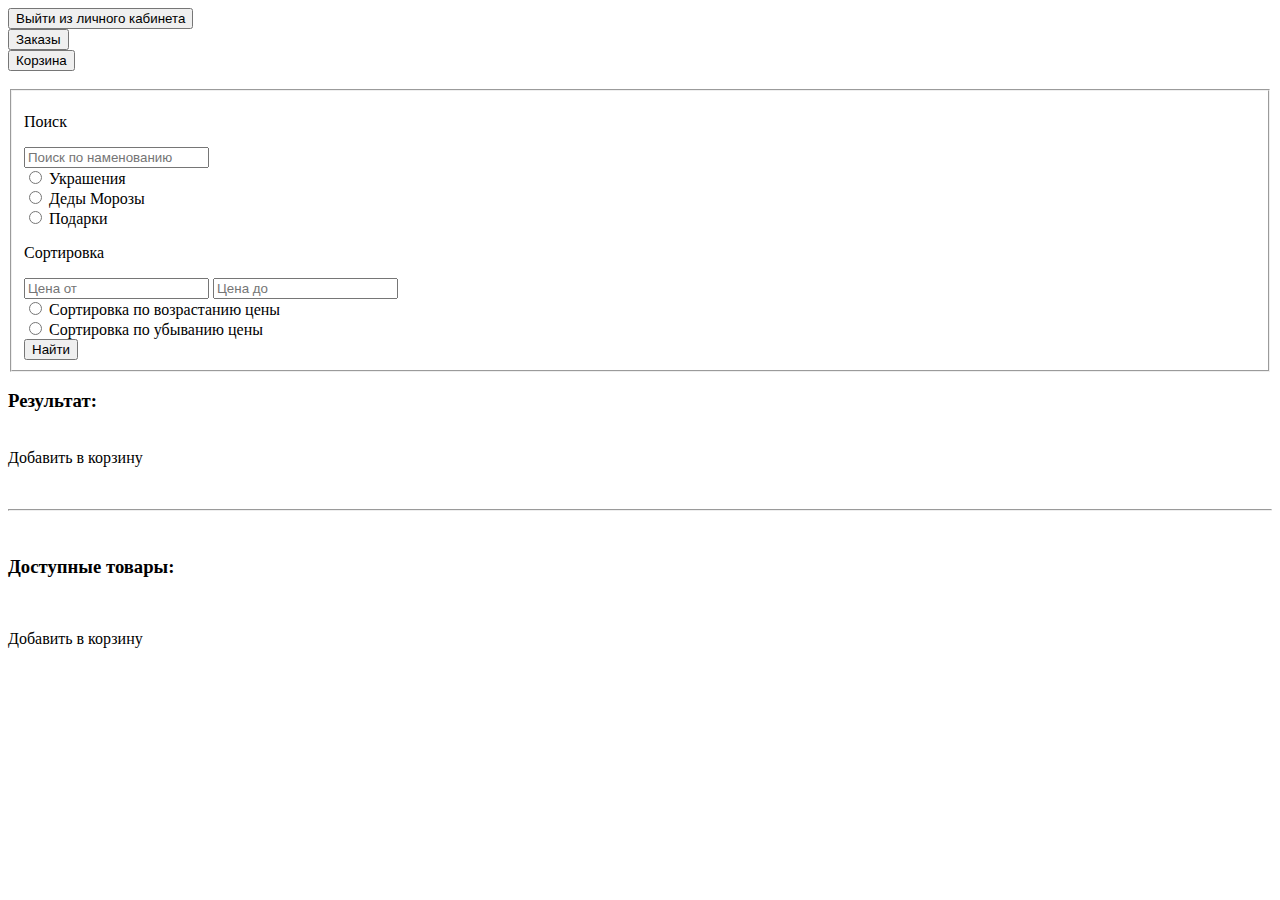
<file: src/main/resources/templates/user/index.html>
<!DOCTYPE html>
<html lang="en" xmlns:th="http://www.thymeleaf.org">
<head>
    <meta charset="UTF-8">
    <title>Личный кабинет</title>
    <link rel="shortcut icon" th:href="@{/img/logo_el.jfif}" type="image/x-icon">
    <link href="https://cdn.jsdelivr.net/npm/bootstrap@5.2.3/dist/css/bootstrap.min.css" rel="stylesheet" integrity="sha384-rbsA2VBKQhggwzxH7pPCaAqO46MgnOM80zW1RWuH61DGLwZJEdK2Kadq2F9CUG65" crossorigin="anonymous">
    <link th:href="@{/css/style.css}" type="text/css" rel="stylesheet">
</head>
<body class="onlyBackground_2">
<div class="container">
    <div class="row">

        <div class="row" role="group">
            <form method="post" th:action="@{/logout}" class="col-md-4 col-xl-4">
                <input class="w-100 btn btn-small" type="submit" value="Выйти из личного кабинета">
            </form>
            <form method="get" th:action="@{/orders}" class="col-md-4 col-xl-4">
                <input class="w-100 btn btn-small" type="submit" value="Заказы">
            </form>

            <form method="get" th:action="@{/cart}" class="col-md-4 col-xl-4">
                <input class="w-100 btn btn-small" type="submit" value="Корзина">
            </form>
        </div>
        <br>
        <!--<h3 class="row justify-content-center heading1">Личный кабинет пользователя</h3>-->
        <form th:method="POST" th:action="@{/index/search}">
            <fieldset>
                <div class="col-md-12 col-xl-12 cards">
                    <div class="row">
                        <div class="col-md-6 col-xl-6">
                            <p class="row justify-content-center heading2">Поиск</p>
                            <input type="search" name="search"  th:value="*{value_search}" id="search"
                                   placeholder="Поиск по наменованию" class="form-control me-2">
                            <br>
                            <input type="radio" id="A" name="category" value="A">
                            <label class="heading3" for="A">Украшения</label>
                            <br>
                            <input type="radio" id="B" name="category" value="B">
                            <label class="heading3" for="B">Деды Морозы</label>
                            <br>
                            <input type="radio" id="C" name="category" value="C">
                            <label class="heading3" for="C">Подарки</label>
                        </div>

                        <div class="col-md-6 col-xl-6">
                            <p class="row justify-content-center heading2">Cортировка</p>
                            <div class="row">
                                <input type="text" name="ot"  th:value="*{value_price_ot}" id="ot"
                                       placeholder="Цена от" class="w-50 form-control">
                                <input type="text" name="do"  th:value="*{value_price_do}" id="do"
                                       placeholder="Цена до" class="w-50 form-control">
                            </div>

                            <input type="radio" id="ascending_price" name="price" value="sorted_by_ascending_price">
                            <label for="ascending_price" class="heading3">Сортировка по возрастанию цены</label>
                            <br>
                            <input type="radio" id="descending_price" name="price" value="sorted_by_descending_price">
                            <label for="descending_price" class="heading3">Сортировка по убыванию цены</label>
                            <br>
                        </div>

                        <div class="row justify-content-center">
                            <input type="submit" value="Найти" class="w-100 btn btn-small">
                        </div>
                    </div>
                </div>
            </fieldset>
        </form>

        <h3 class="row justify-content-center heading2">Результат: </h3>
        <div th:each="product : ${search_product}" class="col-md-3 col-xl-3 cards">
            <div class="card">
                <img th:src="'/img/' + ${product.imageList[0].getFileName()}" class="card-img-top">
                <div class="card-body">
                    <a class="card-title" th:href="@{/info/{id}(id=${product.getId()})}"
                       th:text="${product.getTitle()}"></a>
                    <a class="card-title" th:href="@{/cart/add/{id}(id=${product.getId()})}">Добавить в корзину</a>
                    <p class="card-text" th:text="'Цена: ' + ${product.getPrice()}"></p>
                </div>
            </div>
        </div>
        <br>
        <hr>
        <br>
        <h3 class="row justify-content-center heading2">Доступные товары:</h3>
        <div th:each="product : ${products}" class="col-md-3 col-xl-3 cards">
            <div class="card">
                <img th:src="'/img/' + ${product.imageList[0].getFileName()}" class="card-img-top">
                <div class="card-body">
                    <a class="card-title" th:href="@{/info/{id}(id=${product.getId()})}"
                       th:text="${product.getTitle()}" id="title"></a>
                    <p class="card-text" th:text="'Цена: ' + ${product.getPrice()}"></p>
                    <a class="card-title" th:href="@{/cart/add/{id}(id=${product.getId()})}">Добавить в корзину</a>
                </div>
            </div>

        </div>
    </div>
</div>
<script src="https://cdn.jsdelivr.net/npm/bootstrap@5.2.3/dist/js/bootstrap.bundle.min.js" integrity="sha384-kenU1KFdBIe4zVF0s0G1M5b4hcpxyD9F7jL+jjXkk+Q2h455rYXK/7HAuoJl+0I4" crossorigin="anonymous"></script>
</body>
</html>
</file>
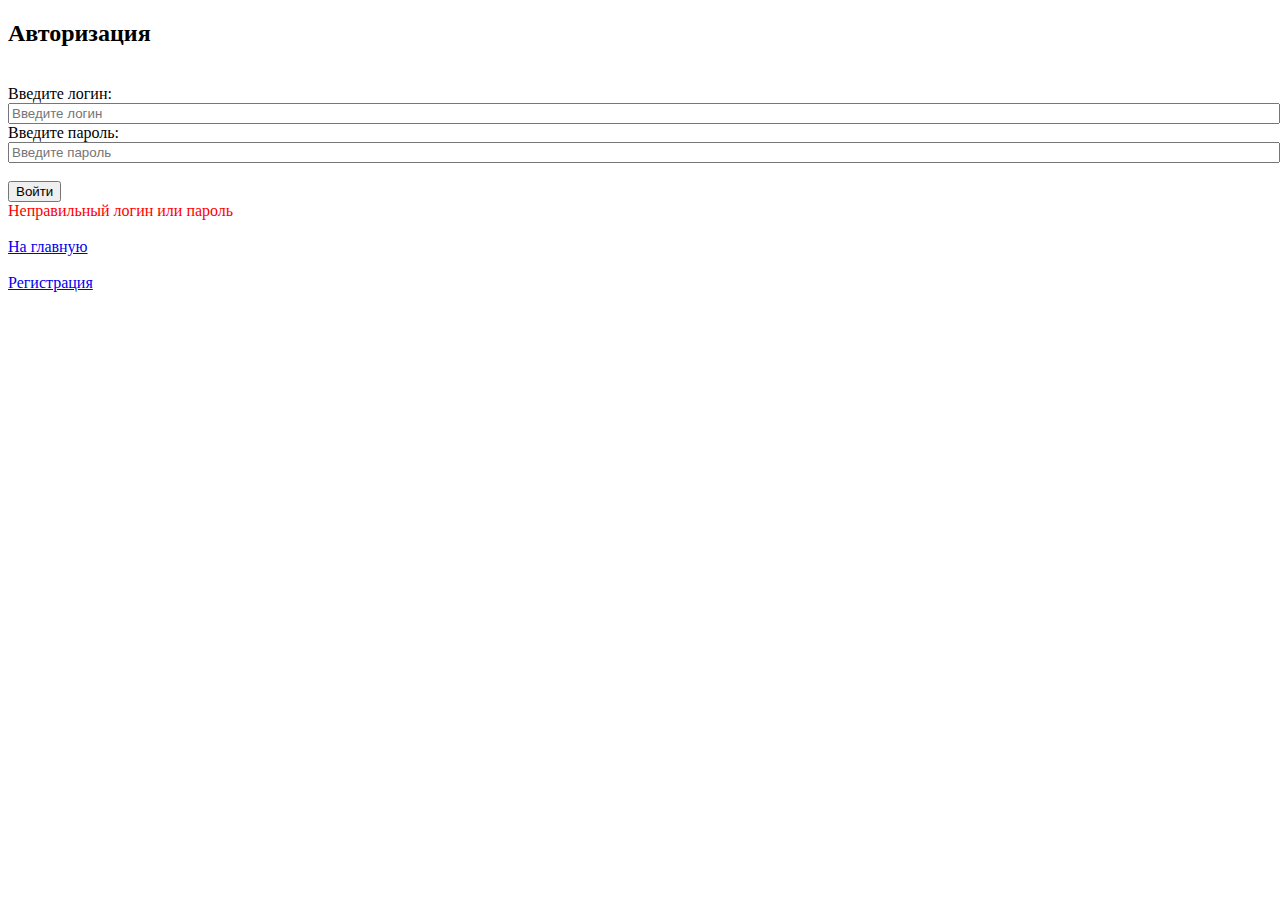
<file: src/main/resources/templates/login.html>
<!DOCTYPE html>
<html lang="en" xmlns:th="http://www.thymeleaf.org">
<head>
    <meta charset="UTF-8">
    <meta name="viewport" content="width=device-width, initial-scale=1">
    <title>Авторизация</title>
    <link rel="shortcut icon" th:href="@{/img/logo_el.jfif}" type="image/x-icon">
    <link href="https://cdn.jsdelivr.net/npm/bootstrap@5.2.3/dist/css/bootstrap.min.css" rel="stylesheet" integrity="sha384-rbsA2VBKQhggwzxH7pPCaAqO46MgnOM80zW1RWuH61DGLwZJEdK2Kadq2F9CUG65" crossorigin="anonymous">
    <link th:href="@{/css/style.css}" type="text/css" rel="stylesheet">
</head>
<body>
    <section class="bg_login">
        <form method="post" action="/process_login">
            <div>
                <h2 class="heading">Авторизация</h2>
            </div>
            <br>
            <div>
                <label for="username">Введите логин: </label>
                <input style="width:100%;" type="hidden" th:name="${_csrf.parameterName}" placeholder="Логин" th:value="${_csrf.token}">
                <input style="width:100%;" type="text" placeholder="Введите логин" name="username" id="username">
            </div>
            <div>
                <label for="password">Введите пароль: </label>
                <input style="width:100%;" type="password" placeholder="Введите пароль" name="password" id="password">
            </div>
            <br>
            <input type="submit" value="Войти" class="w-100 btn btn-small">
            <br>
            <div th:if="${param.error}" style="color: red">
                Неправильный логин или пароль
            </div>
            <br>
            <div>
                <a class="w-100 btn btn-small" href="/auth/start">На главную</a>
            </div>
            <br>
            <div>
                <a class="w-100 btn btn-small" href="/auth/registration">Регистрация</a>
            </div>
        </form>
    </section>
    <script src="https://cdn.jsdelivr.net/npm/bootstrap@5.2.3/dist/js/bootstrap.bundle.min.js" integrity="sha384-kenU1KFdBIe4zVF0s0G1M5b4hcpxyD9F7jL+jjXkk+Q2h455rYXK/7HAuoJl+0I4" crossorigin="anonymous"></script>
</body>


</html>
</file>
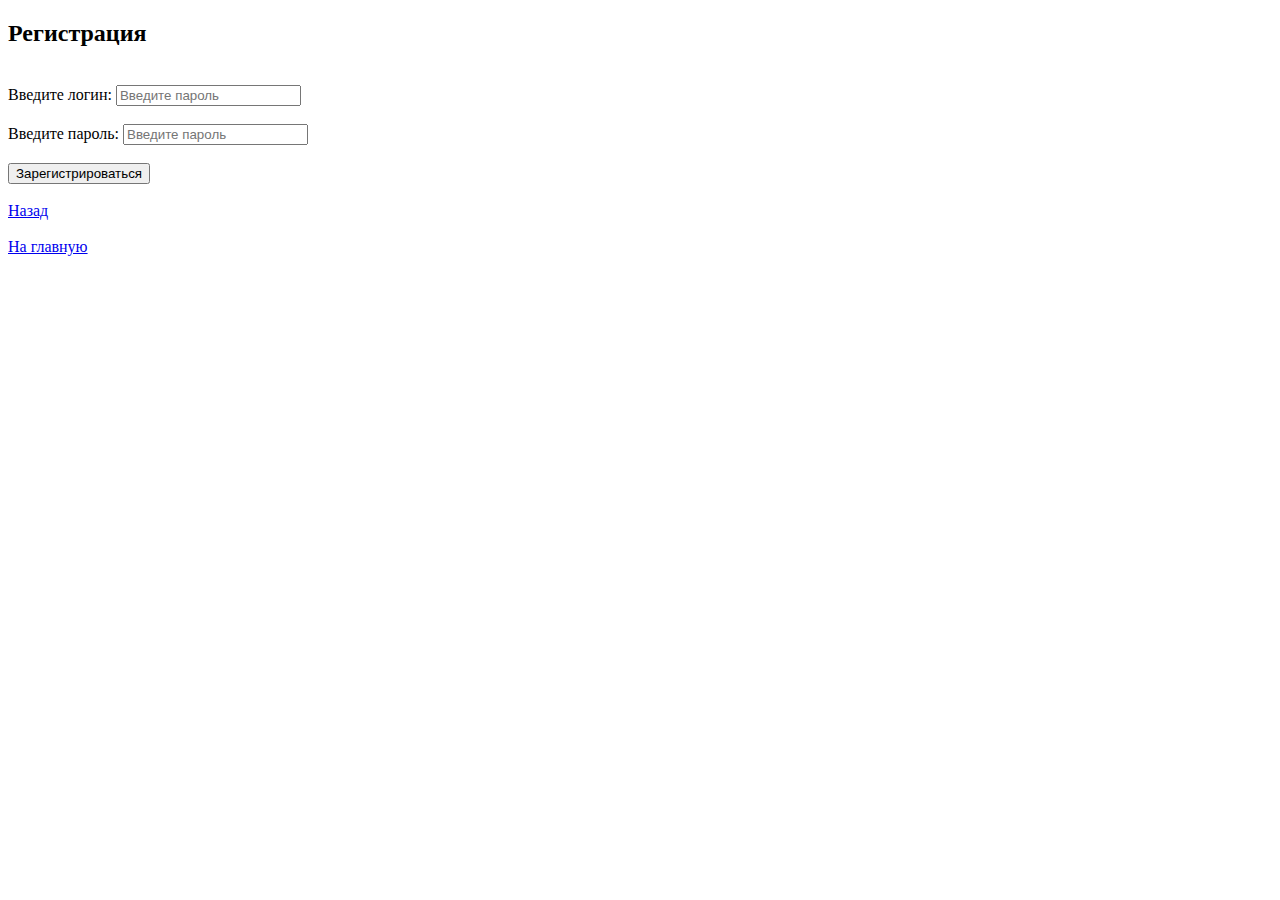
<file: src/main/resources/templates/registration.html>
<!DOCTYPE html>
<html lang="en" xmlns:th="http://www.thymeleaf.org">
<head>
  <meta charset="UTF-8">
  <title>Регистрация</title>
  <link rel="shortcut icon" th:href="@{/img/logo_el.jfif}" type="image/x-icon">
  <link href="https://cdn.jsdelivr.net/npm/bootstrap@5.2.3/dist/css/bootstrap.min.css" rel="stylesheet" integrity="sha384-rbsA2VBKQhggwzxH7pPCaAqO46MgnOM80zW1RWuH61DGLwZJEdK2Kadq2F9CUG65" crossorigin="anonymous">
  <link th:href="@{/css/style.css}" type="text/css" rel="stylesheet">
</head>
<body>
<section class="bg_login">
    <form method="post" th:action="@{/auth/registration}" th:object="${person}">
      <div>
        <h2 class="heading">Регистрация</h2>
      </div>
      <br>
      <div>
        <label for="login">Введите логин: </label>
        <input type="text"  th:field="*{login}" placeholder="Введите пароль" name="username" id="login">
        <div style="color: red" th:if="${#fields.hasErrors('login')}" th:errors="*{login}"></div>
      </div>
      <br>
      <div>
        <label for="password">Введите пароль: </label>
        <input type="password" th:field="*{password}" placeholder="Введите пароль" name="password" id="password">
        <div style="color: red" th:if="${#fields.hasErrors('password')}" th:errors="*{password}"></div>
      </div>
      <br>
      <div>
        <input type="submit" value="Зарегистрироваться" class="w-100 btn btn-small">
      </div>
      <br>
      <div>
        <a class="w-100 btn btn-small" href="/auth/login">Назад</a>
      </div>
      <br>
      <div>
        <a class="w-100 btn btn-small" href="/auth/start">На главную</a>
      </div>
    </form>
</section>
<script src="https://cdn.jsdelivr.net/npm/bootstrap@5.2.3/dist/js/bootstrap.bundle.min.js" integrity="sha384-kenU1KFdBIe4zVF0s0G1M5b4hcpxyD9F7jL+jjXkk+Q2h455rYXK/7HAuoJl+0I4" crossorigin="anonymous"></script>
</body>
</html>
</file>
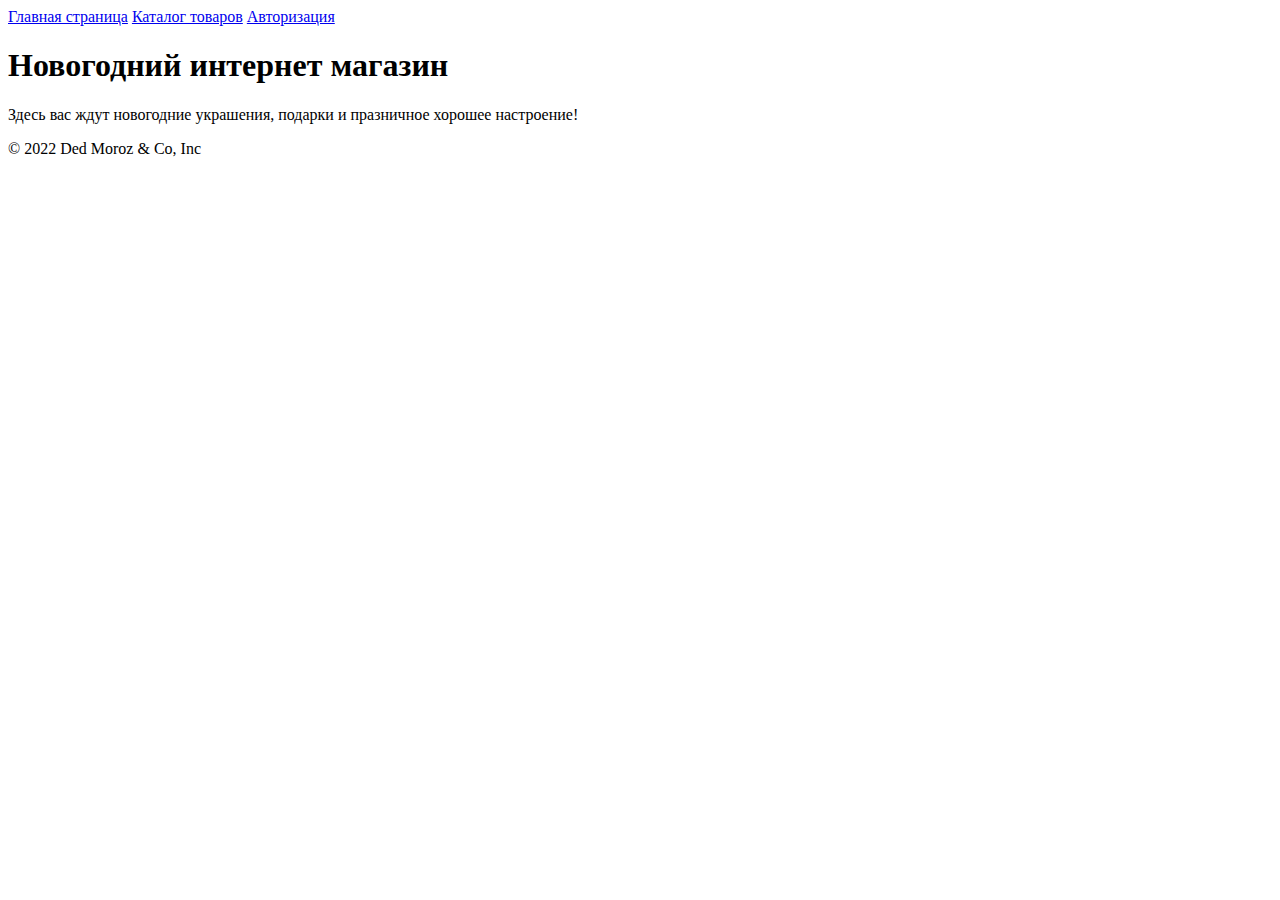
<file: src/main/resources/templates/start.html>
<!DOCTYPE html>
<html lang="en" xmlns:th="http://www.thymeleaf.org">
<head>
    <meta charset="UTF-8">
    <meta name="viewport" content="width=device-width, initial-scale=1">
    <title>Новогодний магазин</title>
    <link rel="shortcut icon" th:href="@{/img/logo_el.jfif}" type="image/x-icon">
    <link href="https://cdn.jsdelivr.net/npm/bootstrap@5.2.3/dist/css/bootstrap.min.css" rel="stylesheet" integrity="sha384-rbsA2VBKQhggwzxH7pPCaAqO46MgnOM80zW1RWuH61DGLwZJEdK2Kadq2F9CUG65" crossorigin="anonymous">
    <link th:href="@{/css/style.css}" type="text/css" rel="stylesheet">
</head>

<body>
<div class="onlyBackground">

    <div class="container col-xxl-8 px-4 py-5">
        <div class="row flex-lg-row align-items-center g-5 py-5">
            <div class="col-10 col-sm-6 col-lg-4">
                <nav class="nav flex-column">
                    <a class="nav-link active btn-start" href="/auth/start">Главная страница</a>
                    <a class="nav-link btn-start" href="/product">Каталог товаров</a>
                    <a class="nav-link btn-start" href="/auth/login">Авторизация</a>
                </nav>
            </div>
            <div class="col-sm-0 col-lg-6">
                <h1 class="heading">Новогодний интернет магазин</h1>
                <p class="heading1">Здесь вас ждут новогодние украшения, подарки и празничное хорошее настроение!</p>
            </div>
        </div>
    </div>

    <div class="container">
        <footer class="d-flex flex-wrap justify-content-between align-items-center py-3">
           <div class=" col-md-12 text-md-center  text-sm-center text-center col-sm-12 col-12 ">
                <p class="col-md-4 mb-0 text-muted">© 2022 Ded Moroz & Co, Inc</p>
            </div>
        </footer>
    </div>
	<div class="b-example-divider"></div>

</div>
<script src="https://cdn.jsdelivr.net/npm/bootstrap@5.2.3/dist/js/bootstrap.bundle.min.js" integrity="sha384-kenU1KFdBIe4zVF0s0G1M5b4hcpxyD9F7jL+jjXkk+Q2h455rYXK/7HAuoJl+0I4" crossorigin="anonymous"></script>
</body>
</html>
</file>
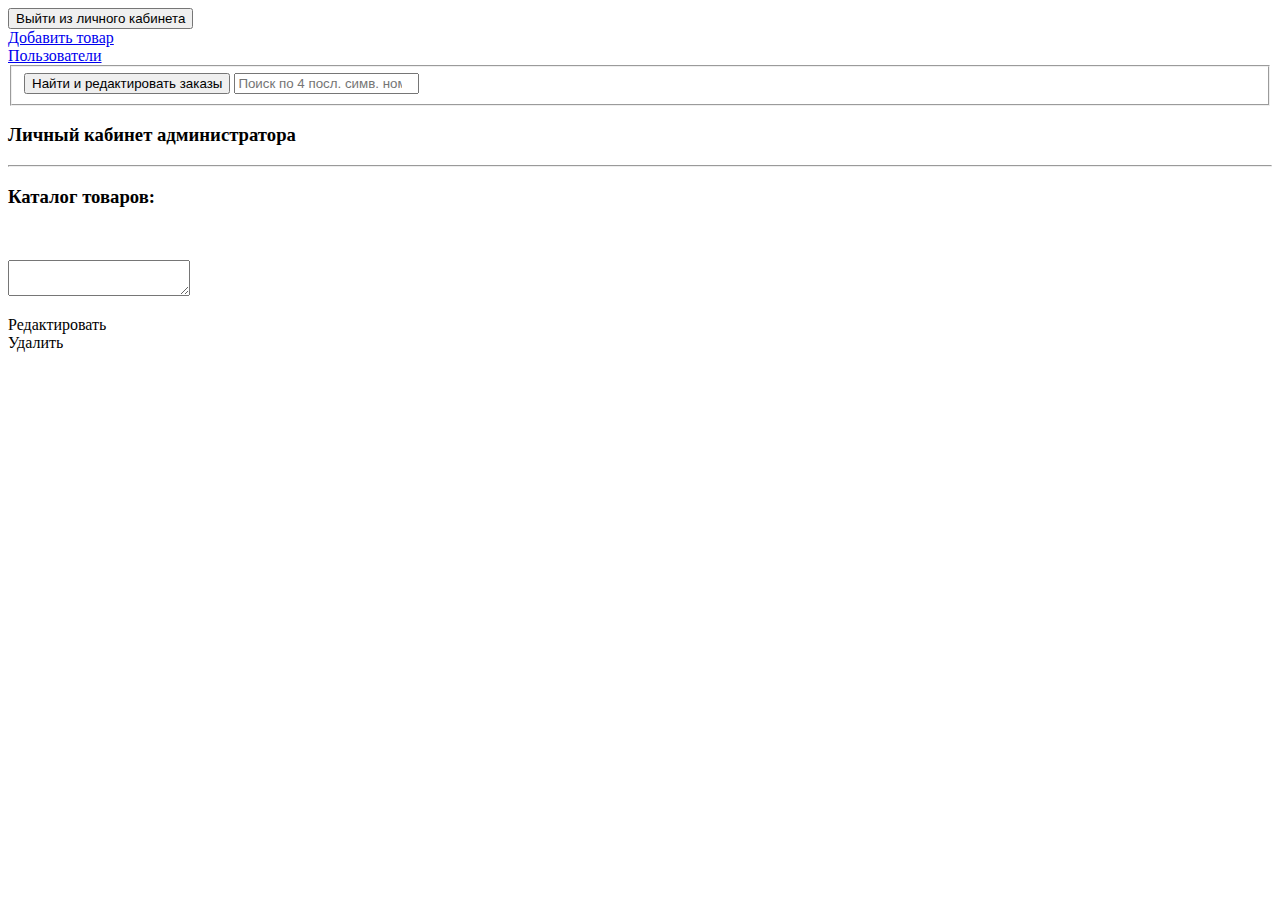
<file: src/main/resources/templates/admin/admin.html>
<!DOCTYPE html>
<html lang="en" xmlns:th="http://www.thymeleaf.org">
<head>
    <meta charset="UTF-8">
    <title>Админ панель</title>
    <link rel="shortcut icon" th:href="@{/img/logo_el.jfif}" type="image/x-icon">
    <link href="https://cdn.jsdelivr.net/npm/bootstrap@5.2.3/dist/css/bootstrap.min.css" rel="stylesheet" integrity="sha384-rbsA2VBKQhggwzxH7pPCaAqO46MgnOM80zW1RWuH61DGLwZJEdK2Kadq2F9CUG65" crossorigin="anonymous">
    <link th:href="@{/css/style.css}" type="text/css" rel="stylesheet">
</head>
<body>
<div class="container">
    <div class="row">
        <div class="row">
            <form th:method="POST" th:action="@{/logout}" class="col-md-3 col-xl-3">
                <input class="w-100 btn btn-primary" type="submit" value="Выйти из личного кабинета">
            </form>
            <div class="col-md-3 col-xl-3">
                <a class="w-100 btn btn-primary" href="/admin/product/add">Добавить товар</a>
            </div>
            <div class="col-md-3 col-xl-3">
                <a class="w-100 btn btn-primary" href="/admin/persons">Пользователи</a>
            </div>

            <form th:method="POST" th:action="@{/admin/ordersUsers}" class="col-md-3 col-xl-3">
                <fieldset>
                    <input type="submit" value="Найти и редактировать заказы" class="btn btn-primary">
                    <input type="search" name="search"  th:value="*{search}" id="search" minlenght="4" maxlenght="4"
                           placeholder="Поиск по 4 посл. симв. номера" class="form-control me-2">

                </fieldset>
            </form>
            <!--<a href="/admin/ordersUsers">заказы</a>-->
        </div>

        <h3 class="row justify-content-center heading1">Личный кабинет администратора</h3>
        <hr>
        <h3 class="row justify-content-center heading2">Каталог товаров: </h3>
        <div class="col-md-2 col-xl-2 cards" th:each="product : ${products}">
            <div class="card">
                <img th:src="'/img/' + ${product.imageList[0].getFileName()}" class="card-img-top">
                <div class="card-body">
                    <p th:text="'Наименование: ' + ${product.getTitle()}"></p>
                    <textarea th:text="'Описание: ' + ${product.getDescription()}" class="card-text"></textarea>
                    <p th:text="'Цена: ' + ${product.getPrice()}"></p>
                    <p th:text="'Склад: ' + ${product.getWarehouse()}"></p>
                    <p th:text="'Продавец: ' + ${product.getSeller()}"></p>
                    <p th:text="'Категория товара: ' + ${product.getCategory().getName()}"></p>
                    <a class="card-title" th:href="@{/admin/product/edit/{id}(id=${product.getId()})}">Редактировать</a>
                    <br>
                    <a class="card-title" th:href="@{/admin/product/delete/{id}(id=${product.getId()})}">Удалить</a>
                </div>
            </div>
        </div>
    </div>
</div>

<script src="https://cdn.jsdelivr.net/npm/bootstrap@5.2.3/dist/js/bootstrap.bundle.min.js" integrity="sha384-kenU1KFdBIe4zVF0s0G1M5b4hcpxyD9F7jL+jjXkk+Q2h455rYXK/7HAuoJl+0I4" crossorigin="anonymous"></script>
<script th:href="@{/js/script.js}"></script>
</body>
</html>
</file>
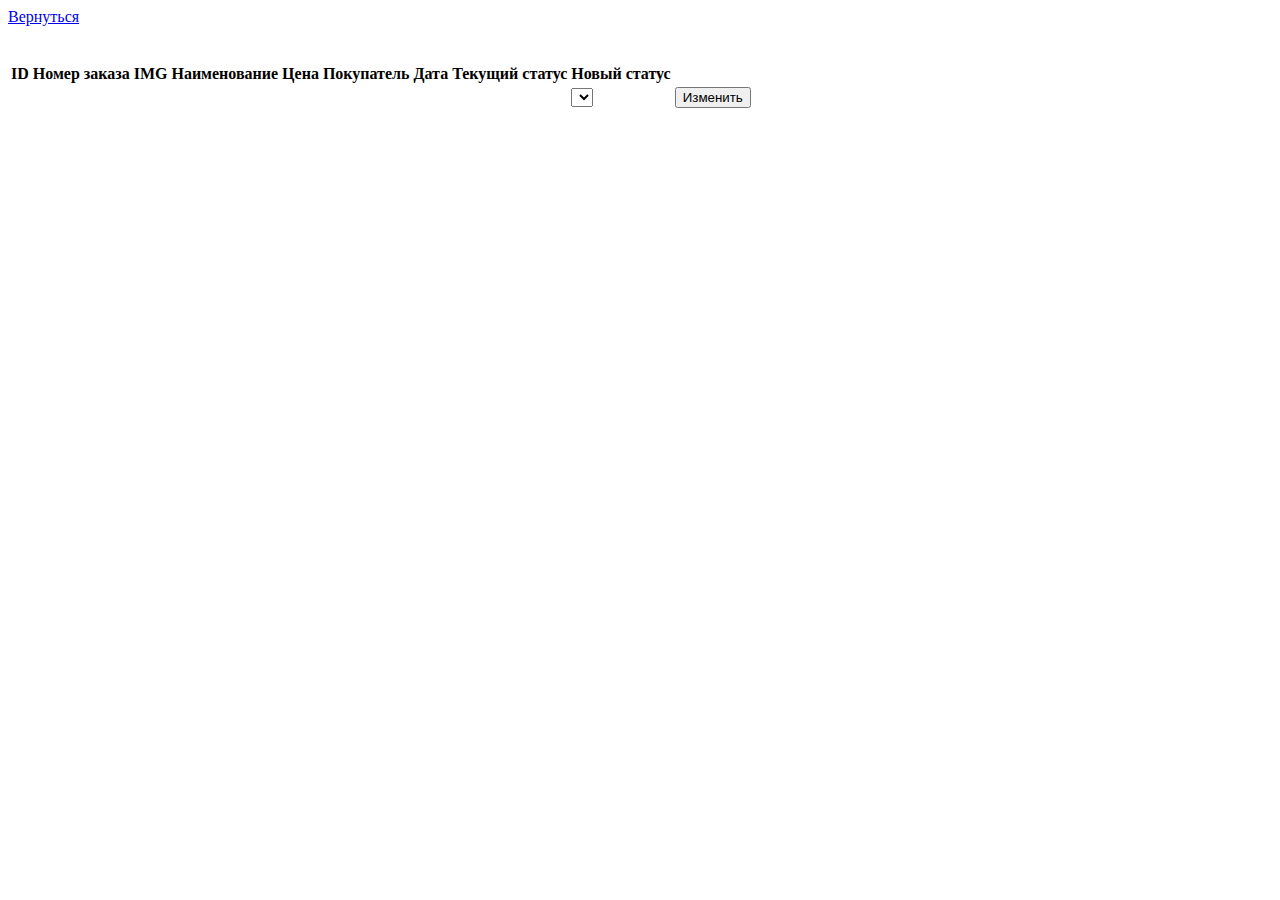
<file: src/main/resources/templates/admin/ordersUsers.html>
<!DOCTYPE html>
<html lang="en" xmlns:th="http://www.thymeleaf.org">
<head>
    <meta charset="UTF-8">
    <title>Редактирование заказов</title>
    <link rel="shortcut icon" th:href="@{/img/logo_el.jfif}" type="image/x-icon">
    <link href="https://cdn.jsdelivr.net/npm/bootstrap@5.2.3/dist/css/bootstrap.min.css" rel="stylesheet" integrity="sha384-rbsA2VBKQhggwzxH7pPCaAqO46MgnOM80zW1RWuH61DGLwZJEdK2Kadq2F9CUG65" crossorigin="anonymous">
    <link th:href="@{/css/style.css}" type="text/css" rel="stylesheet">
</head>
<body>
<p hidden th:text="${search}"></p>
<div class="container">
    <div class="row justify-content-center">
        <a href="/admin" class="w-50 btn btn-primary">Вернуться</a>
    </div>
    <br>
    <div class="row">
        <!--<h3 class="row justify-content-center heading2">Найденные заказы:</h3>-->
        <br>
        <table>
            <thead>
            <tr>
                <th>ID</th>
                <th>Номер заказа</th>
                <th>IMG</th>
                <th>Наименование</th>
                <th>Цена</th>
                <th>Покупатель</th>
                <th>Дата</th>
                <th>Текущий статус</th>
                <th class="heading1">Новый статус</th>
            </tr>
            </thead>
            <tbody>
            <form th:each="order : ${orders}" th:method="POST" th:action="@{/admin/ordersUsers/{id}(id=${order.getId()})}">
                <tr>
                    <td th:text="${order.getId()}"></td>
                    <td th:text="${order.getNumber()}"></td>
                    <td>
                        <img th:src="'/img/' + ${order.getProduct().imageList[0].getFileName()}" width="30px">
                    </td>
                    <td th:text="${order.getProduct().getTitle()}"></td>
                    <td th:text="${order.getPrice()}"></td>
                    <td th:text="${order.getPerson().getLogin()}"></td>
                    <td th:text="${#temporals.format(order.getDateTime(), 'dd-MMM-yyyy')}"></td>
                    <td th:text="${order.getStatus()}"></td>
                    <td>
                        <select name="status" id="status">
                            <option th:each= "state:${T(com.example.springsecurityapplication.enumm.Status).values()}"
                                    th:value="${state}" th:text="${state}"></option>
                            <!--<option th:value= "Оформлен" th:text="Оформлен"></option>
                            <option th:value= "Принят" th:text="Принят"></option>
                            <option th:value= "Ожидает" th:text="Ожидает"></option>
                            <option th:value= "Получен" th:text="Получен"></option>
                            <option th:value= "Отменен" th:text="Отменен"></option>-->
                        </select>
                    </td>

                    <td> <button type="submit" class="btn btn-primary">Изменить</button></td>
                </tr>
            </form>
            </tbody>
        </table>
    </div>
</div>

</body>
</html>
</file>
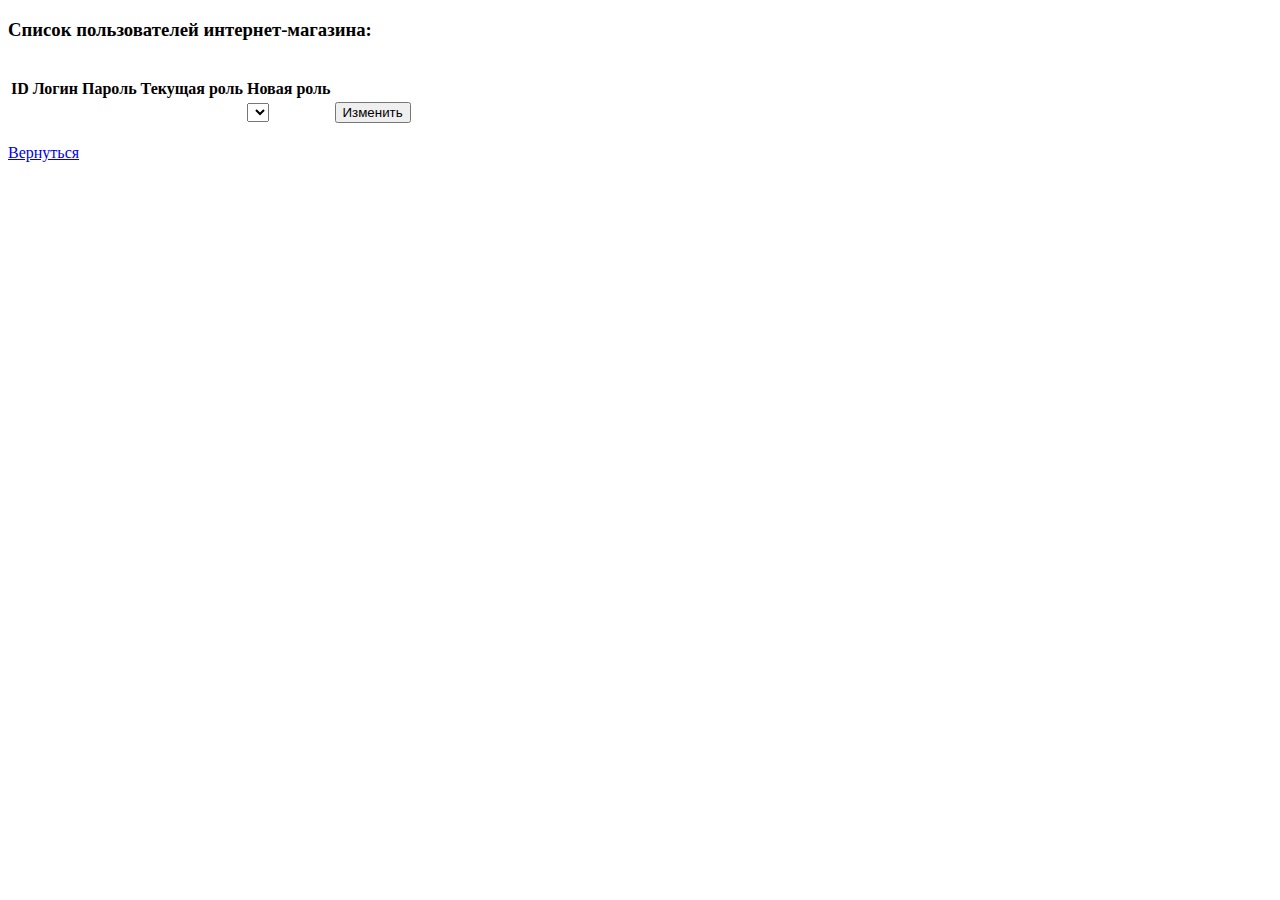
<file: src/main/resources/templates/person/persons.html>
<!DOCTYPE html>
<html xmlns:th="http://www.thymeleaf.org">
<head>
  <meta charset="UTF-8">
  <title>Пользователи</title>
  <link href="https://cdn.jsdelivr.net/npm/bootstrap@5.0.2/dist/css/bootstrap.min.css" rel="stylesheet" integrity="sha384-EVSTQN3/azprG1Anm3QDgpJLIm9Nao0Yz1ztcQTwFspd3yD65VohhpuuCOmLASjC" crossorigin="anonymous">
  <link th:href="@{/css/style.css}" type="text/css" rel="stylesheet">
</head>
<body>

<div class="container">
    <div class="row">
        <h3 class="row justify-content-center heading2">Список пользователей интернет-магазина:</h3>
        <br>
        <table>
            <thead>
                <tr>
                    <th>ID</th>
                    <th>Логин</th>
                    <th>Пароль</th>
                    <th>Текущая роль</th>
                    <th class="heading1">Новая роль</th>
                </tr>
            </thead>
            <tbody>
                <form th:each="person : ${persons}" th:method="POST" th:action="@{/admin/persons/{id}(id=${person.getId()})}">
                    <tr>
                        <td th:text="${person.getId()}"></td>
                        <td th:text="${person.getLogin()}"></td>
                        <td th:text="${person.getPassword()}"></td>
                        <td th:text="${person.getRole()}"></td>
                        <td>
                            <select name="role" id="role">
                                <option th:value="ROLE_ADMIN" th:text="ROLE_ADMIN"></option>
                                <option th:value="ROLE_USER" th:text="ROLE_USER"></option>
                            </select>
                        </td>
                        <td> <button type="submit" class="btn btn-primary">Изменить</button></td>
                    </tr>
                </form>
            </tbody>
        </table>
        <br>
        <div class="row justify-content-center">
            <a href="/admin" class="w-50 btn btn-primary">Вернуться</a>
        </div>
    </div>
</div>

<script src="https://cdn.jsdelivr.net/npm/bootstrap@5.0.2/dist/js/bootstrap.bundle.min.js"
        integrity="sha384-MrcW6ZMFYlzcLA8Nl+NtUVF0sA7MsXsP1UyJoMp4YLEuNSfAP+JcXn/tWtIaxVXM" crossorigin="anonymous"></script>

</body>
</html>
</file>
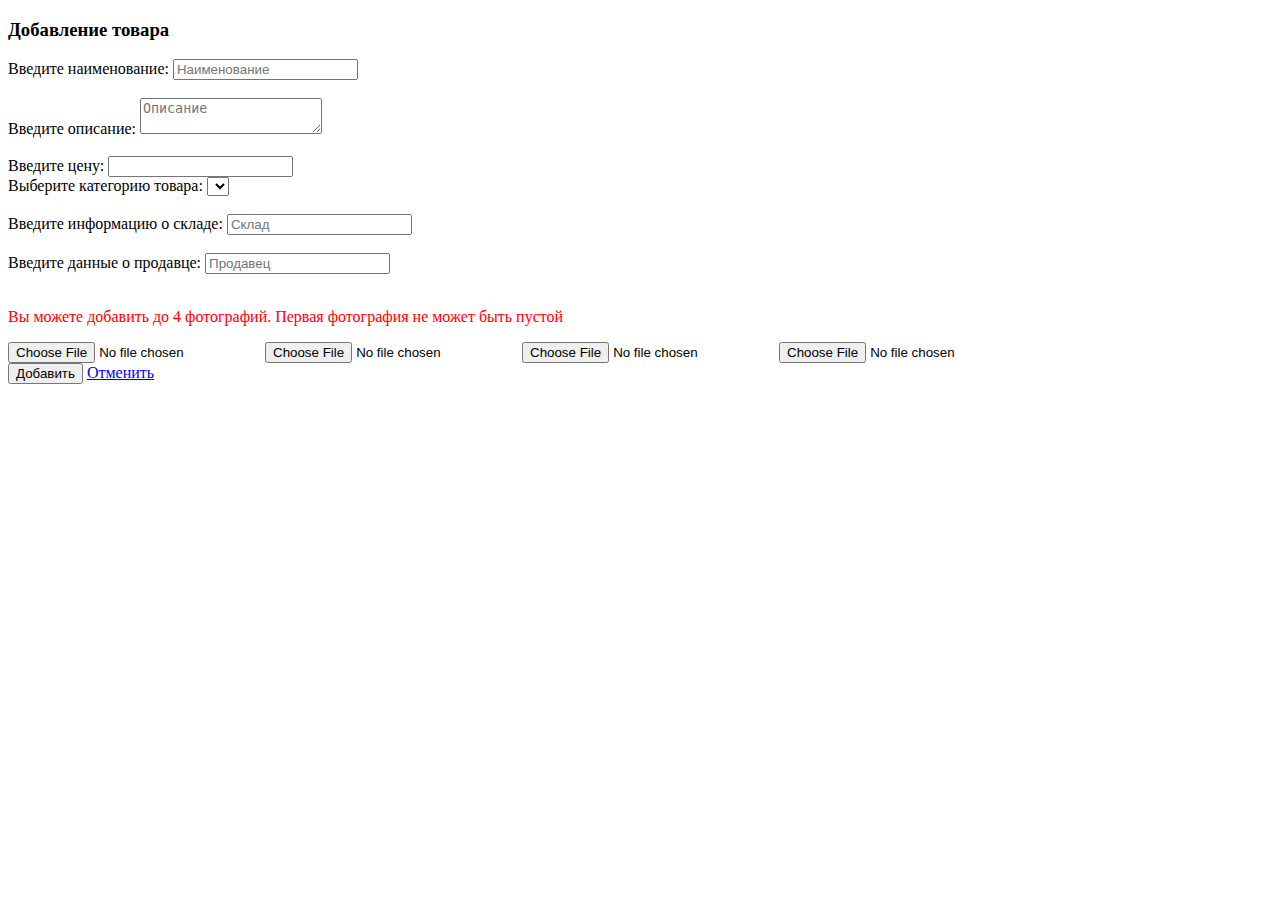
<file: src/main/resources/templates/product/addProduct.html>
<!DOCTYPE html>
<html lang="en" xmlns:th="http://www.thymeleaf.org">
<head>
    <meta charset="UTF-8">
    <title>Добавление товара</title>
    <link rel="shortcut icon" th:href="@{/img/logo_el.jfif}" type="image/x-icon">
    <link href="https://cdn.jsdelivr.net/npm/bootstrap@5.2.3/dist/css/bootstrap.min.css" rel="stylesheet" integrity="sha384-rbsA2VBKQhggwzxH7pPCaAqO46MgnOM80zW1RWuH61DGLwZJEdK2Kadq2F9CUG65" crossorigin="anonymous">
    <link th:href="@{/css/style.css}" type="text/css" rel="stylesheet">
</head>
<body>
<div class="container">
    <div class="row">
        <h3 class="row justify-content-center heading1">Добавление товара</h3>

        <form th:method="POST" th:action="@{/admin/product/add}" th:object="${product}" enctype="multipart/form-data">
            <div class="row">
                <label for="title">Введите наименование: </label>
                <input type="text" th:field="*{title}" placeholder="Наименование" id="title" class="form-control me-2">
                <div style="color: red" th:if="${#fields.hasErrors('title')}" th:errors="*{title}"></div>
                <br>
            </div>
            <div class="row">
                <label for="description">Введите описание: </label>
                <textarea th:field="*{description}" placeholder="Описание" id="description" class="form-control me-2"></textarea>
                <div style="color: red" th:if="${#fields.hasErrors('description')}" th:errors="*{description}"></div>
                <br>
            </div>
            <div class="row">
                <div class="col-md-6 col-xl-6">
                    <label for="price" class="w-50">Введите цену: </label>
                    <input type="number" th:field="*{price}" min="1" step="0.00" id="price" class="w-50 form-control me-2">
                    <div style="color: red" th:if="${#fields.hasErrors('price')}" th:errors="*{price}"></div>
                </div>
                <div class="col-md-6 col-xl-6">
                    <label for="category" class="w-50">Выберите категорию товара: </label>
                    <select name="category" th:field="*{category}" id="category" class="w-50 form-select me-2">
                    <div th:each="element : ${category}">
                        <option th:text="${element.getName()}" th:value="${element.getId()}"></option>
                        <!--            <option th:text="${element.getName()}" th:value="${element.getId()}"></optional>-->
                    </div>
                </select>
                </div>
            </div>
            <br>
            <label for="warehouse">Введите информацию о складе: </label>
            <input type="text" th:field="*{warehouse}" placeholder="Склад" id="warehouse" class="form-control me-2">
            <div style="color: red" th:if="${#fields.hasErrors('warehouse')}" th:errors="*{warehouse}"></div>
            <br>
            <label for="seller">Введите данные о продавце: </label>
            <input type="text" th:field="*{seller}" placeholder="Продавец" id="seller" class="form-control me-2">
            <div style="color: red" th:if="${#fields.hasErrors('seller')}" th:errors="*{seller}"></div>
            <br>
            <p style="color: red">Вы можете добавить до 4 фотографий. Первая фотография не может быть пустой</p>
            <div class="row">
                <input type="file" name="file_one" class="form-select me-2">
                <input type="file" name="file_two" class="form-select me-2">
                <input type="file" name="file_three" class="form-select me-2">
                <input type="file" name="file_four" class="form-select me-2">
                <!--<input type="file" name="file_five" class="btn btn-info">-->
            </div>
            <div class="row justify-content-center">
                <input type="submit" value="Добавить" class="w-50 btn btn-primary">
                <a href="/admin" class="w-50 btn btn-secondary">Отменить</a>
            </div>
        </form>
    </div>
</div>
<script src="https://cdn.jsdelivr.net/npm/bootstrap@5.2.3/dist/js/bootstrap.bundle.min.js" integrity="sha384-kenU1KFdBIe4zVF0s0G1M5b4hcpxyD9F7jL+jjXkk+Q2h455rYXK/7HAuoJl+0I4" crossorigin="anonymous"></script>
</body>
</html>
</file>
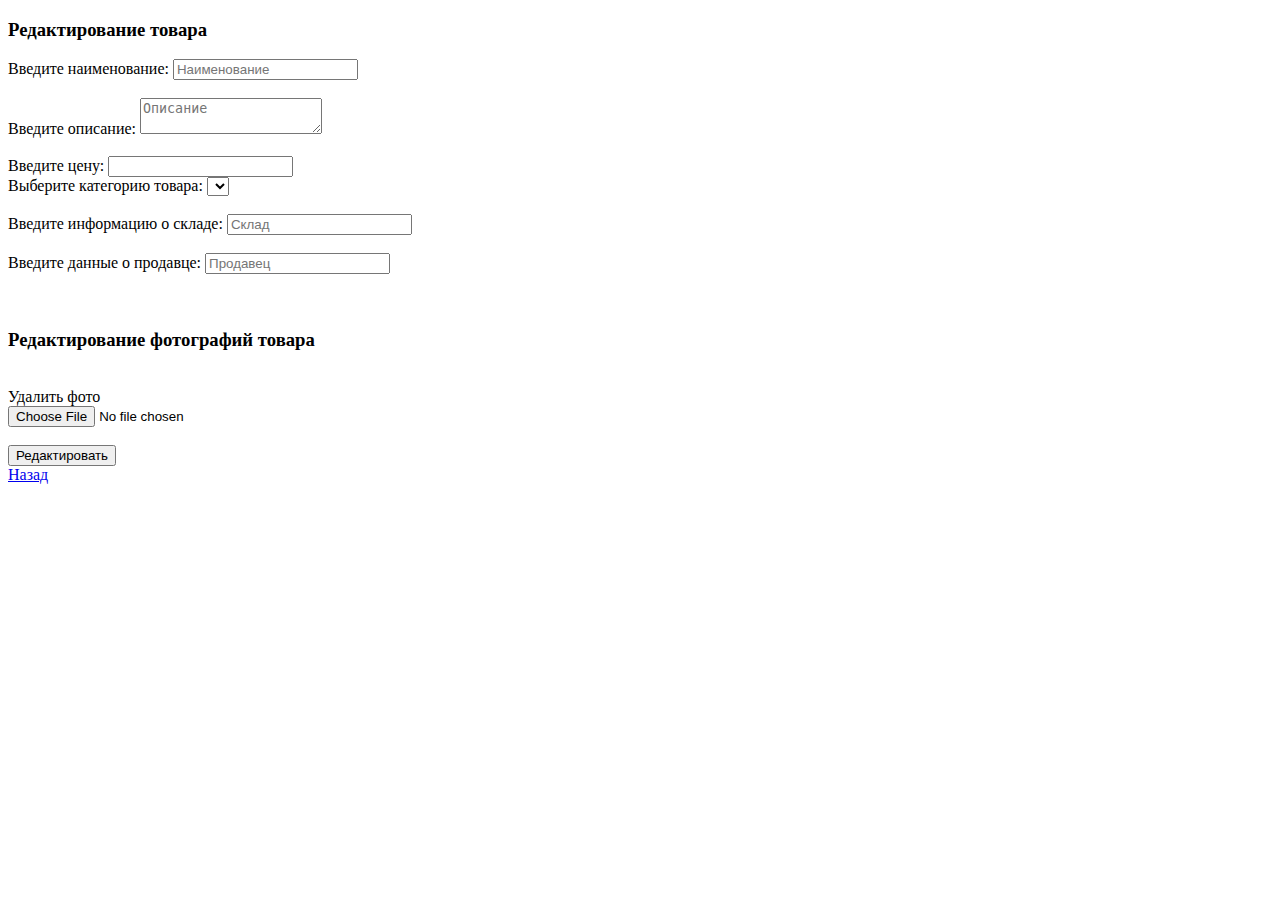
<file: src/main/resources/templates/product/editProduct.html>
<!DOCTYPE html>
<html lang="en" xmlns:th="http://www.thymeleaf.org">
<head>
    <meta charset="UTF-8">
    <title>Редактирование товара</title>
    <link rel="shortcut icon" th:href="@{/img/logo_el.jfif}" type="image/x-icon">
    <link href="https://cdn.jsdelivr.net/npm/bootstrap@5.2.3/dist/css/bootstrap.min.css" rel="stylesheet" integrity="sha384-rbsA2VBKQhggwzxH7pPCaAqO46MgnOM80zW1RWuH61DGLwZJEdK2Kadq2F9CUG65" crossorigin="anonymous">
    <link th:href="@{/css/style.css}" type="text/css" rel="stylesheet">
</head>
<body>
<div class="container">
    <div class="row">
        <h3 class="row justify-content-center heading1">Редактирование товара</h3>
        <form th:method="POST" th:action="@{/admin/product/edit/{id}(id=${editProduct.getId()})}"
           th:object="${editProduct}" enctype="multipart/form-data">
            <div class="row">
                <label for="title">Введите наименование: </label>
                <input type="text" th:field="*{title}" placeholder="Наименование" id="title" class="form-control me-2">
                <div style="color: red" th:if="${#fields.hasErrors('title')}" th:errors="*{title}"></div>
                <br>
            </div>
            <div class="row">
                <label for="description">Введите описание: </label>
                <textarea th:field="*{description}" placeholder="Описание" id="description" class="form-control me-2"></textarea>
                <div style="color: red" th:if="${#fields.hasErrors('description')}" th:errors="*{description}"></div>
                <br>
            </div>
            <div class="row">
                <div class="col-md-6 col-xl-6">
                    <label for="price" class="w-50">Введите цену: </label>
                    <input type="number" th:field="*{price}" min="1" step="0.00" id="price" class="w-50 form-control me-2">
                    <div style="color: red" th:if="${#fields.hasErrors('price')}" th:errors="*{price}"></div>
                </div>
                <div class="col-md-6 col-xl-6">
                    <label for="category" class="w-50">Выберите категорию товара: </label>
                    <select name="category" th:field="*{category}" id="category" class="w-50 form-select me-2">
                        <div th:each="element : ${category}">
                            <option th:text="${element.getName()}" th:value="${element.getId()}"></option>
                            <!--            <option th:text="${element.getName()}" th:value="${element.getId()}"></optional>-->
                        </div>
                    </select>
                </div>
            </div>
            <br>
            <div class="row">
                <div class="col-md-6 col-xl-6">
                    <label for="warehouse" class="w-50">Введите информацию о складе: </label>
                    <input type="text" th:field="*{warehouse}" placeholder="Склад" id="warehouse" class="w-50 form-control me-2">
                     <div style="color: red" th:if="${#fields.hasErrors('warehouse')}" th:errors="*{warehouse}"></div>
                </div>
                <br>
                <div class="col-md-6 col-xl-6">
                    <label for="seller" class="w-50">Введите данные о продавце: </label>
                    <input type="text" th:field="*{seller}" placeholder="Продавец" id="seller" class="w-50 form-control me-2">
                    <div style="color: red" th:if="${#fields.hasErrors('seller')}" th:errors="*{seller}"></div>
                </div>
                <br>
            </div>
            <br>
            <h3 class="row justify-content-center heading3">Редактирование фотографий товара</h3>
            <div class="row">
                <div th:each="img : ${editProduct.getImageList()}" class="col-md-3 col-xl-3 cards">
                    <div class="card">
                        <img th:src="'/img/' + ${img.getFileName()}" class="card-img-top">
                        <div class="card-body">
                            <!--<a class="card-title" th:href="@{/product/info/{id}(id=${product.getId()})}"
                               th:text="${product.getTitle()}" id="title">Изменить</a>-->
                            <a th:href="@{/admin/product/{id_product}/image/delete/{id_img}(id_product=${editProduct.getId()}, id_img=${img.getId()})}" class ="btn-primary">Удалить фото</a>
                        </div>
                    </div>
                </div>
                <div th:if="${editProduct.getImageList().size()} < 4" class="col-md-3 col-xl-3 cards">
                    <div class="card">
                        <input type="file" name="file_name" class="form-control me-2">
                        <!--<div th:action="@{/admin/product/{id_product}/image/add(id_product=${editProduct.getId()
                        })}">

                            <input type="file" name="file_one" class="form-control me-2">
                            <br>
                            <button type="submit" class="btn btn-primary">Добавить фото</button>
                        </div>-->
                    </div>
                </div>
                <!--<div th:if="${editProduct.getImageList().size()} == 4">
                    <input type="text" id="file_name" value="">
                </div>-->
            </div>
            <br>
            <div class="row">
                <div class="col-md-6 col-xl-6">
                    <input type="submit" value="Редактировать" class="w-100 btn btn-primary">
                </div>
                <div class="col-md-6 col-xl-6">
                    <a href="/admin" class="w-100 btn btn-primary">Назад</a>
                </div>
            </div>
        </form>
    </div>
</div>
<script src="https://cdn.jsdelivr.net/npm/bootstrap@5.2.3/dist/js/bootstrap.bundle.min.js" integrity="sha384-kenU1KFdBIe4zVF0s0G1M5b4hcpxyD9F7jL+jjXkk+Q2h455rYXK/7HAuoJl+0I4" crossorigin="anonymous"></script>
</body>
</html>
</file>
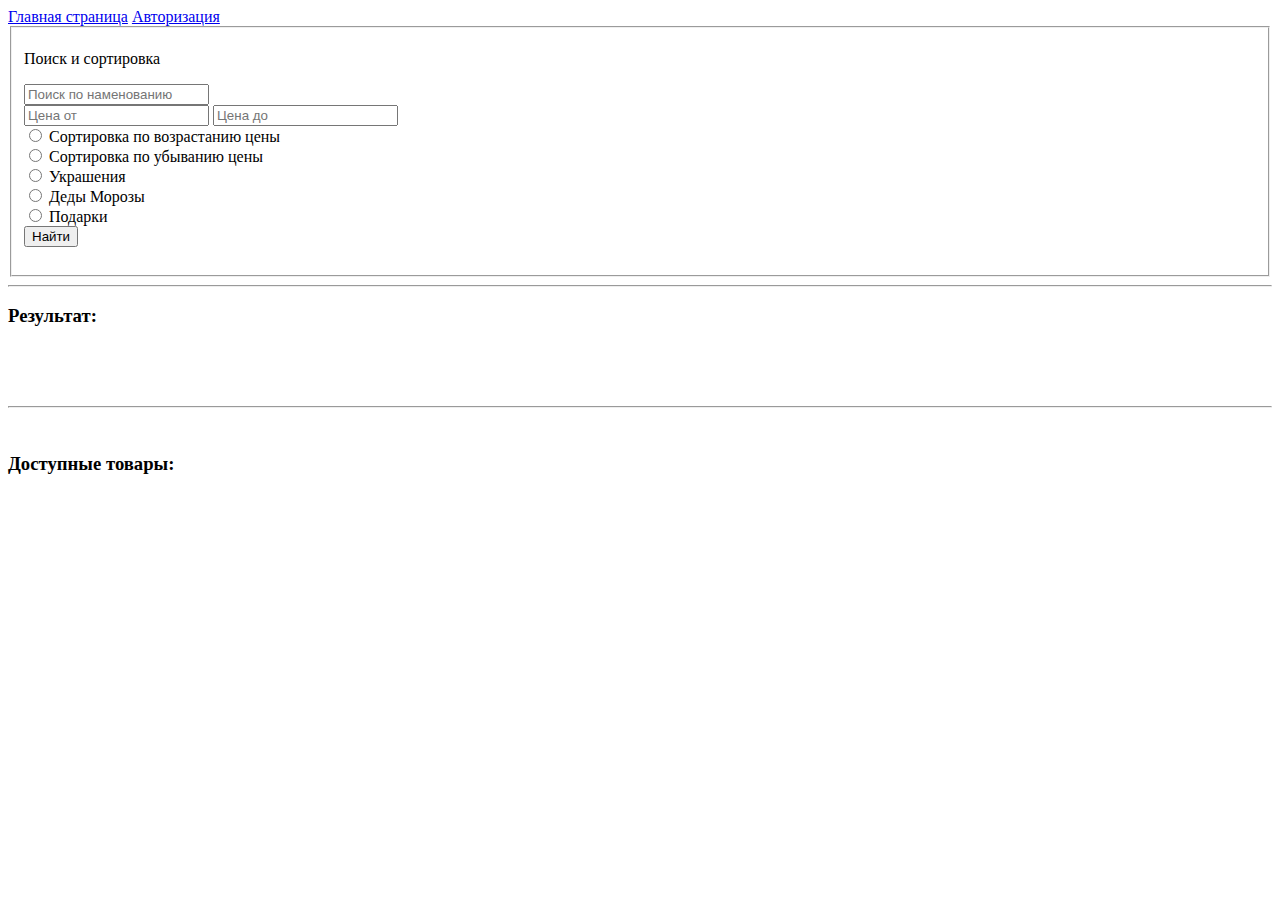
<file: src/main/resources/templates/product/product.html>
<!DOCTYPE html>
<html lang="en" xmlns:th="http://www.thymeleaf.org">
<head>
    <meta charset="UTF-8">
    <meta name="viewport" content="width=device-width, initial-scale=1">
    <title>Список товаров: </title>
    <link rel="shortcut icon" th:href="@{/img/logo_el.jfif}" type="image/x-icon">
    <link href="https://cdn.jsdelivr.net/npm/bootstrap@5.2.3/dist/css/bootstrap.min.css" rel="stylesheet" integrity="sha384-rbsA2VBKQhggwzxH7pPCaAqO46MgnOM80zW1RWuH61DGLwZJEdK2Kadq2F9CUG65" crossorigin="anonymous">
    <link th:href="@{/css/style.css}" type="text/css" rel="stylesheet">
</head>
<body class="onlyBackground_2">

    <div class="container">


        <div class="row">
            <div class="btn-group" role="group">
                <a class="w-49 btn btn-lg btn-small" href="/auth/start">Главная страница</a>
                <a class="w-49 btn btn-lg btn-small" href="/auth/login">Авторизация</a>
            </div>
            <form th:method="POST" th:action="@{/product/search}">
                <fieldset>
                    <div class="col-md-12 col-xl-12 cards">
                        <div class="row">
                            <p class="row justify-content-center heading2">Поиск и сортировка</p>
                            <div class="col-md-6 col-xl-6">
                                <input type="search" name="search"  th:value="*{value_search}" id="search"
                                       placeholder="Поиск по наменованию" class="form-control me-2">
                                <div class="row">
                                    <div class="col-md-2 col-xl-3">
                                            <input type="text" name="ot"  th:value="*{value_price_ot}" id="ot"
                                                   placeholder="Цена от" class="form-control me-2">
                                            <input type="text" name="do"  th:value="*{value_price_do}" id="do"
                                                   placeholder="Цена до" class="form-control me-2">
                                        </div>
                                    <div class="col-md-10 col-xl-9">
                                            <div>
                                                <input type="radio" id="ascending_price" name="price" value="sorted_by_ascending_price">
                                                <label for="ascending_price" class="heading3">Сортировка по возрастанию цены</label>
                                                <br>
                                                <input type="radio" id="descending_price" name="price" value="sorted_by_descending_price">
                                                <label for="descending_price" class="heading3">Сортировка по убыванию цены</label>
                                                <br>
                                            </div>
                                        </div>
                                </div>
                            </div>
                            <div class="col-md-4 col-xl-4">
                                <div>
                                    <input type="radio" id="A" name="category" value="A">
                                    <label class="heading3" for="A">Украшения</label>
                                    <br>
                                    <input type="radio" id="B" name="category" value="B">
                                    <label class="heading3" for="B">Деды Морозы</label>
                                    <br>
                                    <input type="radio" id="C" name="category" value="C">
                                    <label class="heading3" for="C">Подарки</label>
                                </div>
                            </div>
                            <div class="col-md-2 col-xl-2">
                                <div class="row justify-content-center">
                                    <input type="submit" value="Найти" class="w-100 btn btn-lg btn-small">
                                </div>
                            </div>
                            <br>
                        </div>
                    </div>
                </fieldset>
            </form>
            <hr>
            <h3 class="row justify-content-center heading2">Результат: </h3>
            <div th:each="product : ${search_product}" class="col-md-3 col-xl-3 cards">
                <div class="card">
                    <img th:src="'/img/' + ${product.imageList[0].getFileName()}" class="card-img-top">
                    <div class="card-body">
                        <a class="card-title" th:href="@{/product/info/{id}(id=${product.getId()})}"
                            th:text="${product.getTitle()}"></a>
                        <p class="card-text" th:text="'Цена: ' + ${product.getPrice()}"></p>
                    </div>
                </div>
            </div>
            <br>
            <hr>
            <br>
            <h3 class="row justify-content-center heading2">Доступные товары: </h3>
            <div th:each="product : ${products}" class="col-md-3 col-xl-3 cards">
                <div class="card">
                    <img th:src="'/img/' + ${product.imageList[0].getFileName()}" class="card-img-top">
                    <div class="card-body">
                        <a class="card-title" th:href="@{/product/info/{id}(id=${product.getId()})}"
                            th:text="${product.getTitle()}" id="title"></a>
                        <p class="card-text" th:text="'Цена: ' + ${product.getPrice()}"></p>
                    </div>
                </div>
            </div>
        </div>
    </div>

<script src="https://cdn.jsdelivr.net/npm/bootstrap@5.2.3/dist/js/bootstrap.bundle.min.js" integrity="sha384-kenU1KFdBIe4zVF0s0G1M5b4hcpxyD9F7jL+jjXkk+Q2h455rYXK/7HAuoJl+0I4" crossorigin="anonymous"></script>
</body>
</html>
</file>
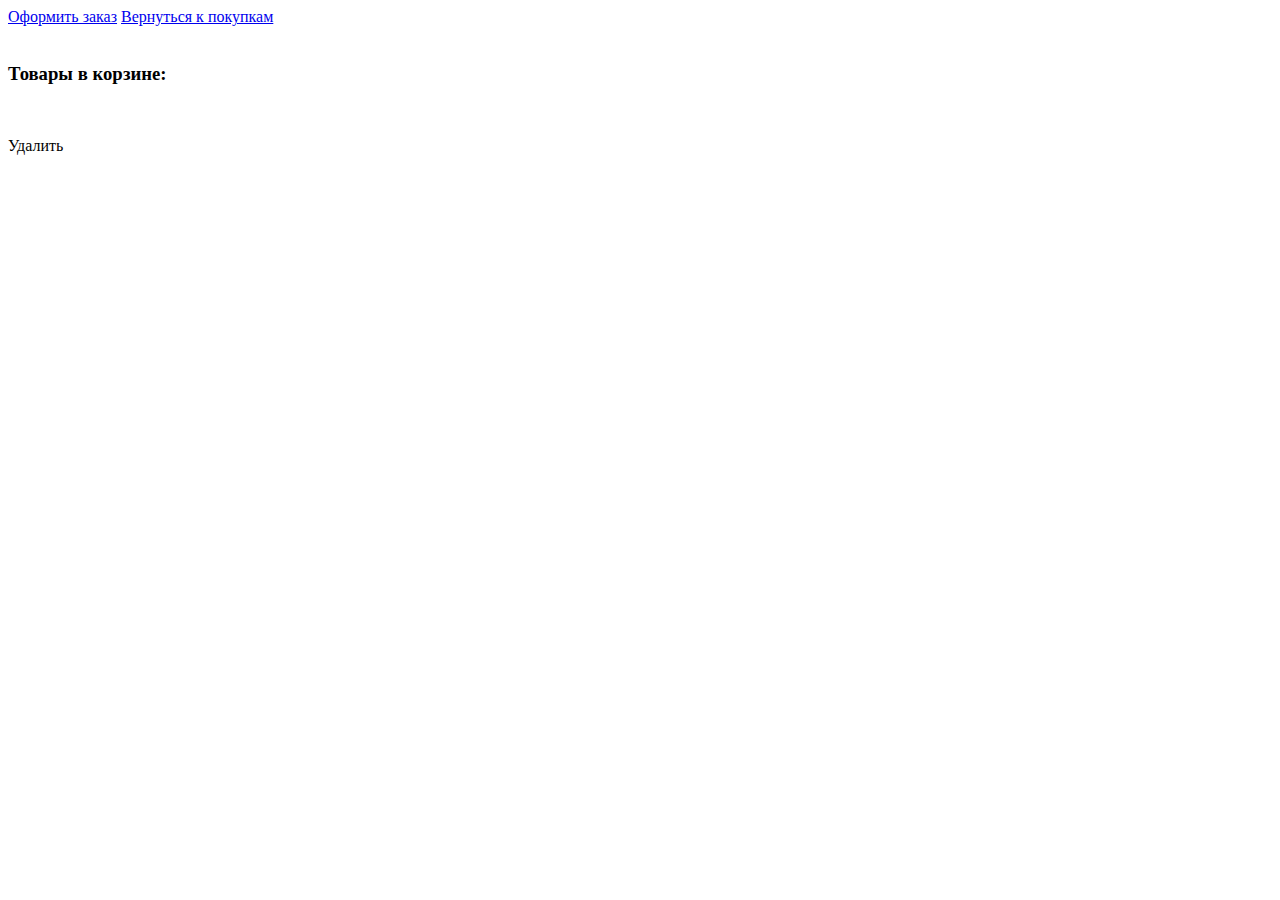
<file: src/main/resources/templates/user/cart.html>
<!DOCTYPE html>
<html lang="en" xmlns:th="http://www.thymeleaf.org">
<head>
    <meta charset="UTF-8">
    <title>Корзина</title>
    <link rel="shortcut icon" th:href="@{/img/logo_el.jfif}" type="image/x-icon">
    <link href="https://cdn.jsdelivr.net/npm/bootstrap@5.2.3/dist/css/bootstrap.min.css" rel="stylesheet" integrity="sha384-rbsA2VBKQhggwzxH7pPCaAqO46MgnOM80zW1RWuH61DGLwZJEdK2Kadq2F9CUG65" crossorigin="anonymous">
    <link th:href="@{/css/style.css}" type="text/css" rel="stylesheet">
</head>
<body class="onlyBackground_2">
<div class="container">
    <div class="row">
        <div class="btn-group" role="group">
            <a class="w-49 btn btn-lg btn-small" href="/order/create">Оформить заказ</a>
            <a class="w-49 btn btn-lg btn-small" href="/index">Вернуться к покупкам</a>
        </div>
        <br>
        <h3 class="row justify-content-center heading1">Товары в корзине:</h3>
        <div th:each="product : ${cart_product}" class="col-md-3 col-xl-3 cards">
            <div class="card">
                <img th:src="'/img/' + ${product.imageList[0].getFileName()}" class="card-img-top 300px">
                <div class="card-body">
                    <!--<a class="card-title" th:href="@{/product/info/{id}(id=${product.getId()})}"
                       th:text="${product.getTitle()}"></a>-->
                    <a class="card-title" th:text="${product.getTitle()}"></a>
                    <p class="card-text" th:text="'Цена: ' + ${product.getPrice()}"></p>
                    <a class="card-title" th:href="@{/cart/delete/{id}(id=${product.getId()})}">Удалить</a>
                </div>
            </div>
        </div>
    </div>
</div>
<h3 class="row justify-content-center heading1" th:text="'Итоговая цена: ' + ${price}"></h3>


<script src="https://cdn.jsdelivr.net/npm/bootstrap@5.2.3/dist/js/bootstrap.bundle.min.js" integrity="sha384-kenU1KFdBIe4zVF0s0G1M5b4hcpxyD9F7jL+jjXkk+Q2h455rYXK/7HAuoJl+0I4" crossorigin="anonymous"></script>
</body>
</html>
</file>
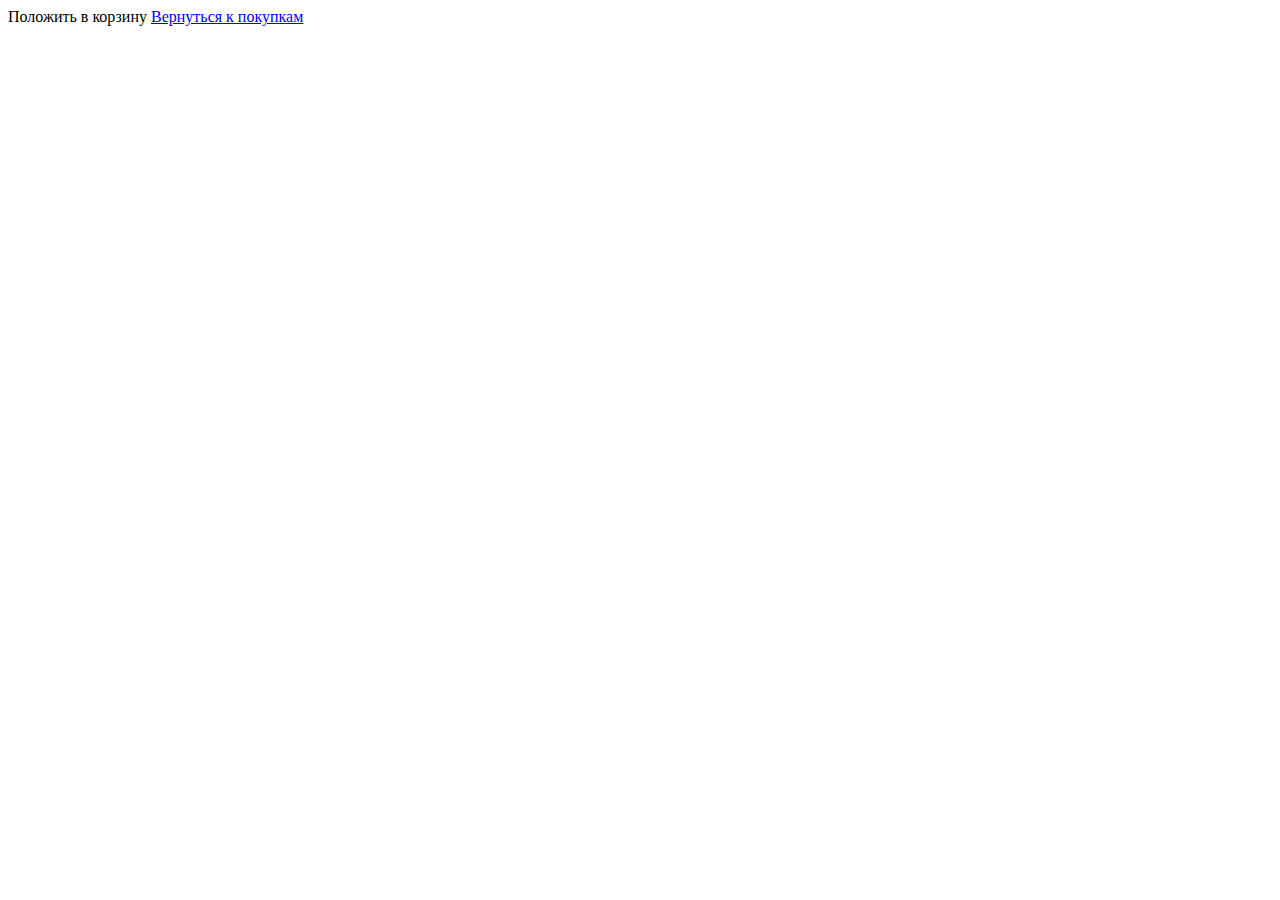
<file: src/main/resources/templates/user/infoProduct.html>
<!DOCTYPE html>
<html lang="en" xmlns:th="http://www.thymeleaf.org">
<head>
    <meta charset="UTF-8">
    <title>Информация о товаре</title>
    <link rel="shortcut icon" th:href="@{/img/logo_el.jfif}" type="image/x-icon">
    <link href="https://cdn.jsdelivr.net/npm/bootstrap@5.2.3/dist/css/bootstrap.min.css" rel="stylesheet" integrity="sha384-rbsA2VBKQhggwzxH7pPCaAqO46MgnOM80zW1RWuH61DGLwZJEdK2Kadq2F9CUG65" crossorigin="anonymous">
    <link th:href="@{/css/style.css}" type="text/css" rel="stylesheet">
</head>
<body class="onlyBackground_2">
<div class="container">
    <div class="row">
        <div class="btn-group" role="group">
            <a class="w-49 btn btn-lg btn-small" th:href="@{/cart/add/{id}(id=${product.getId()})}">Положить в корзину</a>
            <a class="w-49 btn btn-lg btn-small" href="/index">Вернуться к покупкам</a>
        </div>
        <p class="row justify-content-center heading1" th:text="'Наименование: ' + ${product.getTitle()}"></p>

        <p th:text="'Описание: ' + ${product.getDescription()}"></p>
        <p class="heading2" th:text="'Цена: ' + ${product.getPrice()}"></p>
        <p th:text="'Склад: ' + ${product.getWarehouse()}"></p>
        <p th:text="'Продавец: ' + ${product.getSeller()}"></p>
        <p th:text="'Категория: ' + ${product.getCategory().getName()}"></p>

        <div th:each="img : ${product.getImageList()}" class="col-md-3 col-xl-3 cards">
            <div class="card">
                <img th:src="'/img/' + ${img.getFileName()}" class="card-img-top">
            </div>
        </div>
    </div>
</div>
<script src="https://cdn.jsdelivr.net/npm/bootstrap@5.2.3/dist/js/bootstrap.bundle.min.js" integrity="sha384-kenU1KFdBIe4zVF0s0G1M5b4hcpxyD9F7jL+jjXkk+Q2h455rYXK/7HAuoJl+0I4" crossorigin="anonymous"></script>
</body>
</html>
</file>
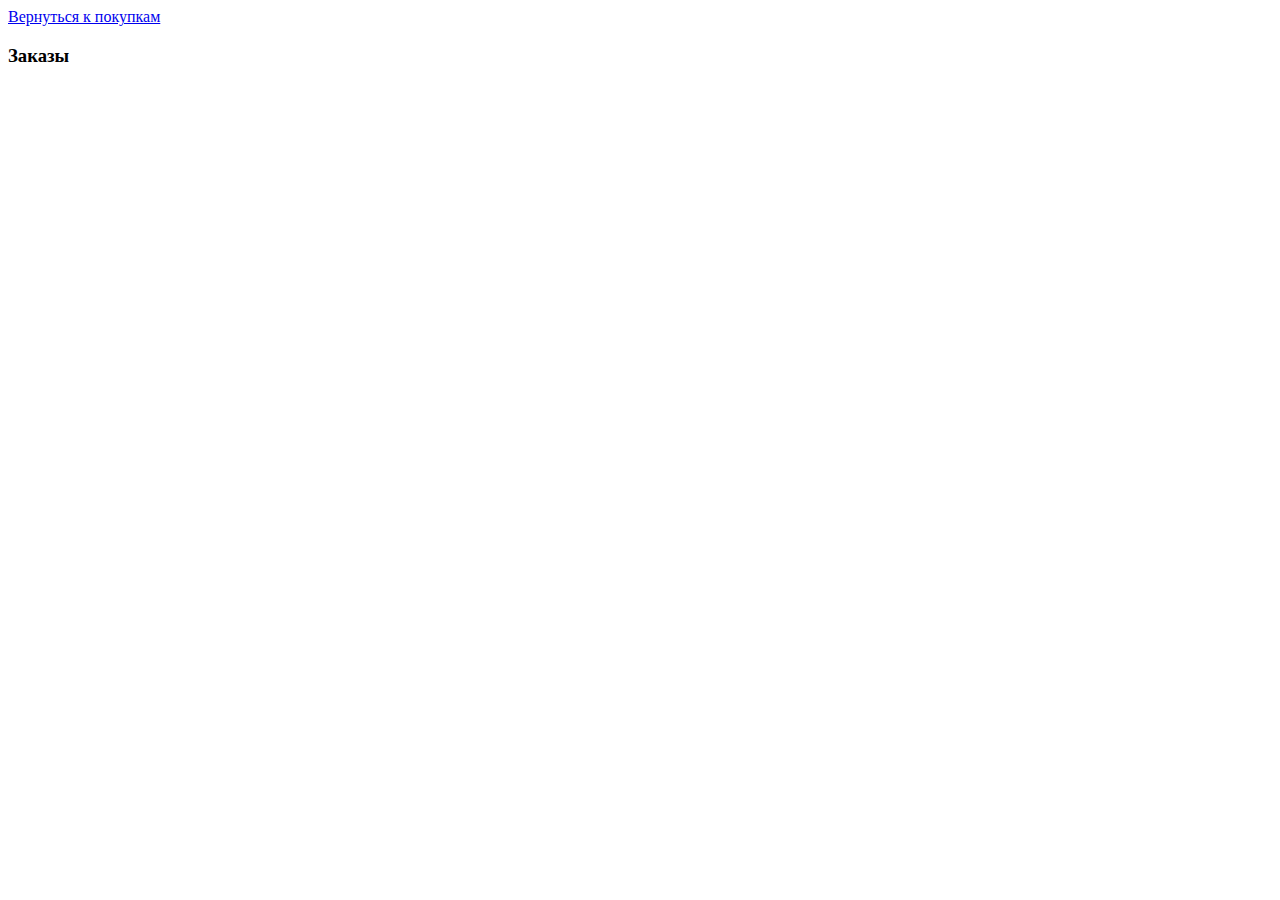
<file: src/main/resources/templates/user/orders.html>
<!DOCTYPE html>
<html lang="en" xmlns:th="http://www.thymeleaf.org">
<head>
    <meta charset="UTF-8">
    <title>Заказы</title>
    <link rel="shortcut icon" th:href="@{/img/logo_el.jfif}" type="image/x-icon">
    <link href="https://cdn.jsdelivr.net/npm/bootstrap@5.2.3/dist/css/bootstrap.min.css" rel="stylesheet" integrity="sha384-rbsA2VBKQhggwzxH7pPCaAqO46MgnOM80zW1RWuH61DGLwZJEdK2Kadq2F9CUG65" crossorigin="anonymous">
    <link th:href="@{/css/style.css}" type="text/css" rel="stylesheet">
</head>
<body class="onlyBackground_2">
<div class="container">
    <div class="row">
        <div class="btn-group" role="group">
            <a class="w-50 btn btn-lg btn-small" href="/index">Вернуться к покупкам</a>
        </div>
        <h3 class="row justify-content-center heading1">Заказы</h3>
        <br>
        <div th:each="order : ${orders}" class="col-md-3 col-xl-3 cards">
            <div class="card">
                <img th:src="'/img/' + ${order.getProduct().imageList[0].getFileName()}" class="card-img-top 300px">
                <div class="card-body">
                    <h3 class="card-title" th:text="'Заказ № ' + ${order.getNumber()}"></h3>
                    <p class="card-text" th:text="'Наименование: ' + ${order.getProduct().getTitle()}"></p>
                    <p class="card-text" th:text="'Количество: ' + ${order.getCount()}"></p>
                    <p class="card-text" th:text="'Цена: ' + ${order.getPrice()}"></p>
                    <p class="card-text" th:text="'Дата заказа: ' + ${#temporals.format(order.getDateTime(), 'dd-MMM-yyyy')}"></p>
                    <p class="card-text" th:text="'Статус: ' + ${order.getStatus()}"></p>
                </div>
            </div>
        </div>
    </div>
</div>
<script src="https://cdn.jsdelivr.net/npm/bootstrap@5.2.3/dist/js/bootstrap.bundle.min.js" integrity="sha384-kenU1KFdBIe4zVF0s0G1M5b4hcpxyD9F7jL+jjXkk+Q2h455rYXK/7HAuoJl+0I4" crossorigin="anonymous"></script>
</body>
</html>
</file>
